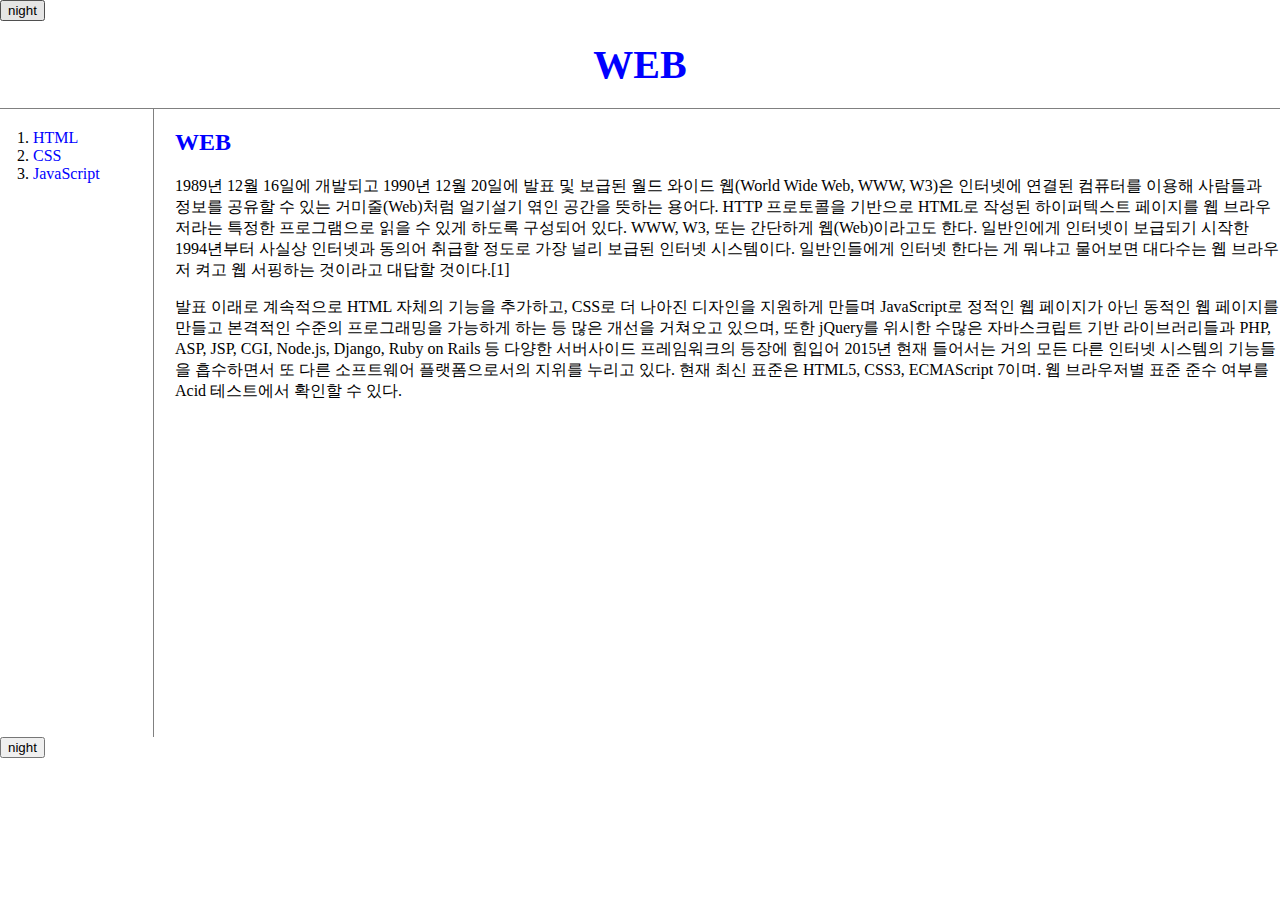
<file: index.html>
<!doctype html>
<html>
  <head>
    <title>WEB1 - Welcome</title>
    <meta charset="utf-8">
    <link rel="stylesheet" href="style.css">

    <title>WEB1 - JavaScript</title>
    <meta charset="utf-8">
    <link rel="stylesheet" href="style.css">
    <input type="button" value="night" onclick="nightDayHandler(this);">

    <script src = "colors.js"> </script>
  </head>



  <body>
    <h1><a href="index.html">WEB</a></h1>

    <div id="grid">
      <ol>
        <li><a href="1.html" > HTML</a></li>
        <li><a href="2.html" > CSS</a></li>
        <li><a href="3.html"> JavaScript</a></li>
      </ol>

      <div id="article">
        <h2><a href="http://info.cern.ch" target="_blank" title="Origin of Website">WEB</a></h2>
        <p>

          1989년 12월 16일에 개발되고 1990년 12월 20일에 발표 및 보급된 월드 와이드 웹(World Wide Web, WWW, W3)은 인터넷에 연결된 컴퓨터를 이용해 사람들과 정보를 공유할 수 있는 거미줄(Web)처럼 얼기설기 엮인 공간을 뜻하는 용어다. HTTP 프로토콜을 기반으로 HTML로 작성된 하이퍼텍스트 페이지를 웹 브라우저라는 특정한 프로그램으로 읽을 수 있게 하도록 구성되어 있다. WWW, W3, 또는 간단하게 웹(Web)이라고도 한다. 일반인에게 인터넷이 보급되기 시작한 1994년부터 사실상 인터넷과 동의어 취급할 정도로 가장 널리 보급된 인터넷 시스템이다. 일반인들에게 인터넷 한다는 게 뭐냐고 물어보면 대다수는 웹 브라우저 켜고 웹 서핑하는 것이라고 대답할 것이다.[1]
        </p>

        <p>
          발표 이래로 계속적으로 HTML 자체의 기능을 추가하고, CSS로 더 나아진 디자인을 지원하게 만들며 JavaScript로 정적인 웹 페이지가 아닌 동적인 웹 페이지를 만들고 본격적인 수준의 프로그래밍을 가능하게 하는 등 많은 개선을 거쳐오고 있으며, 또한 jQuery를 위시한 수많은 자바스크립트 기반 라이브러리들과 PHP, ASP, JSP, CGI, Node.js, Django, Ruby on Rails 등 다양한 서버사이드 프레임워크의 등장에 힘입어 2015년 현재 들어서는 거의 모든 다른 인터넷 시스템의 기능들을 흡수하면서 또 다른 소프트웨어 플랫폼으로서의 지위를 누리고 있다. 현재 최신 표준은 HTML5, CSS3, ECMAScript 7이며. 웹 브라우저별 표준 준수 여부를 Acid 테스트에서 확인할 수 있다.

        </p>
      </div>
    </div>

    <div id="media">
      <iframe width="560" height="315" src="https://www.youtube.com/embed/tZooW6PritE" title="YouTube video player" frameborder="0" allow="accelerometeautoplay; clipboard-write; encrypted-media; gyroscope; picture-in-picture" allowfullscreen></iframe>
    </div>

    <div id="disqus_thread"></div>
<script>
    /**
    *  RECOMMENDED CONFIGURATION VARIABLES: EDIT AND UNCOMMENT THE SECTION BELOW TO INSERT DYNAMIC VALUES FROM YOUR PLATFORM OR CMS.
    *  LEARN WHY DEFINING THESE VARIABLES IS IMPORTANT: https://disqus.com/admin/universalcode/#configuration-variables    */
    /*
    var disqus_config = function () {
    this.page.url = PAGE_URL;  // Replace PAGE_URL with your page's canonical URL variable
    this.page.identifier = PAGE_IDENTIFIER; // Replace PAGE_IDENTIFIER with your page's unique identifier variable
    };
    */
    (function() { // DON'T EDIT BELOW THIS LINE
    var d = document, s = d.createElement('script');
    s.src = 'https://web1-dy3cqy2sct.disqus.com/embed.js';
    s.setAttribute('data-timestamp', +new Date());
    (d.head || d.body).appendChild(s);
    })();
</script>
<noscript>Please enable JavaScript to view the <a href="https://disqus.com/?ref_noscript">comments powered by Disqus.</a></noscript>


  </body>
<input type="button" value="night" onclick="nightDayHandler(this)">
</html>
</file>
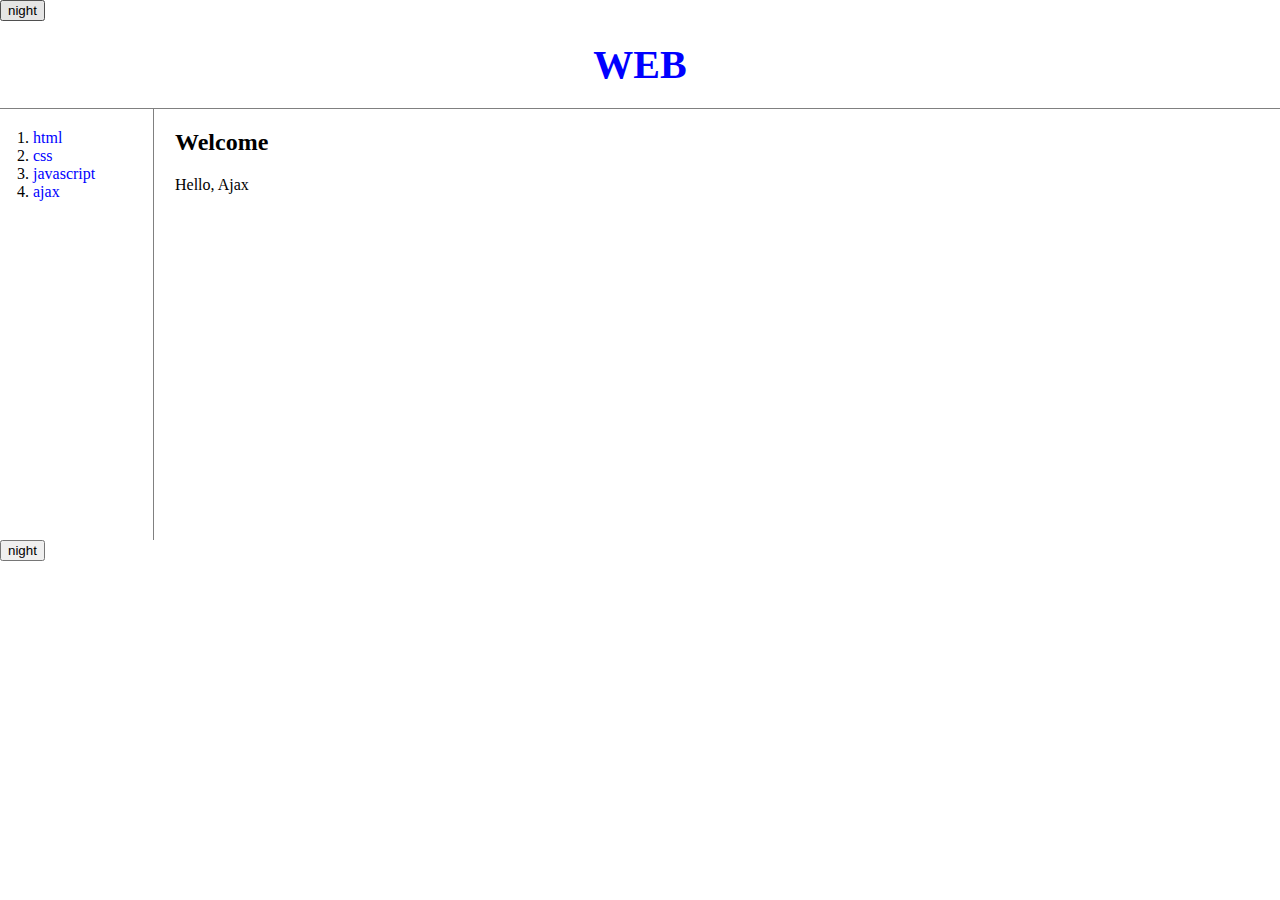
<file: ajax/index.html>
<!doctype html>
<html>
  <head>
    <title>WEB1 - Welcome</title>
    <meta charset="utf-8">
    <link rel="stylesheet" href="style.css">
    <input type="button" value="night" onclick="nightDayHandler(this);">

    
  </head> 



  <body>
    <h1><a href="#!welcome" onclick="fetchPage('welcome')">WEB</a></h1>

    <div id="grid">
      <ol id="nav">
       
      </ol>

      <article></article>
    </div>

    <div id="media">
      <iframe width="560" height="315" src="https://www.youtube.com/embed/tZooW6PritE" title="YouTube video player" frameborder="0" allow="accelerometeautoplay; clipboard-write; encrypted-media; gyroscope; picture-in-picture" allowfullscreen></iframe>
    </div>

    <div id="disqus_thread"></div>
     
    <script src = "colors.js"> </script>
    <script src = "fetch.js"> </script>  
  </body>
<input type="button" value="night" onclick="nightDayHandler(this)">
</html>
</file>
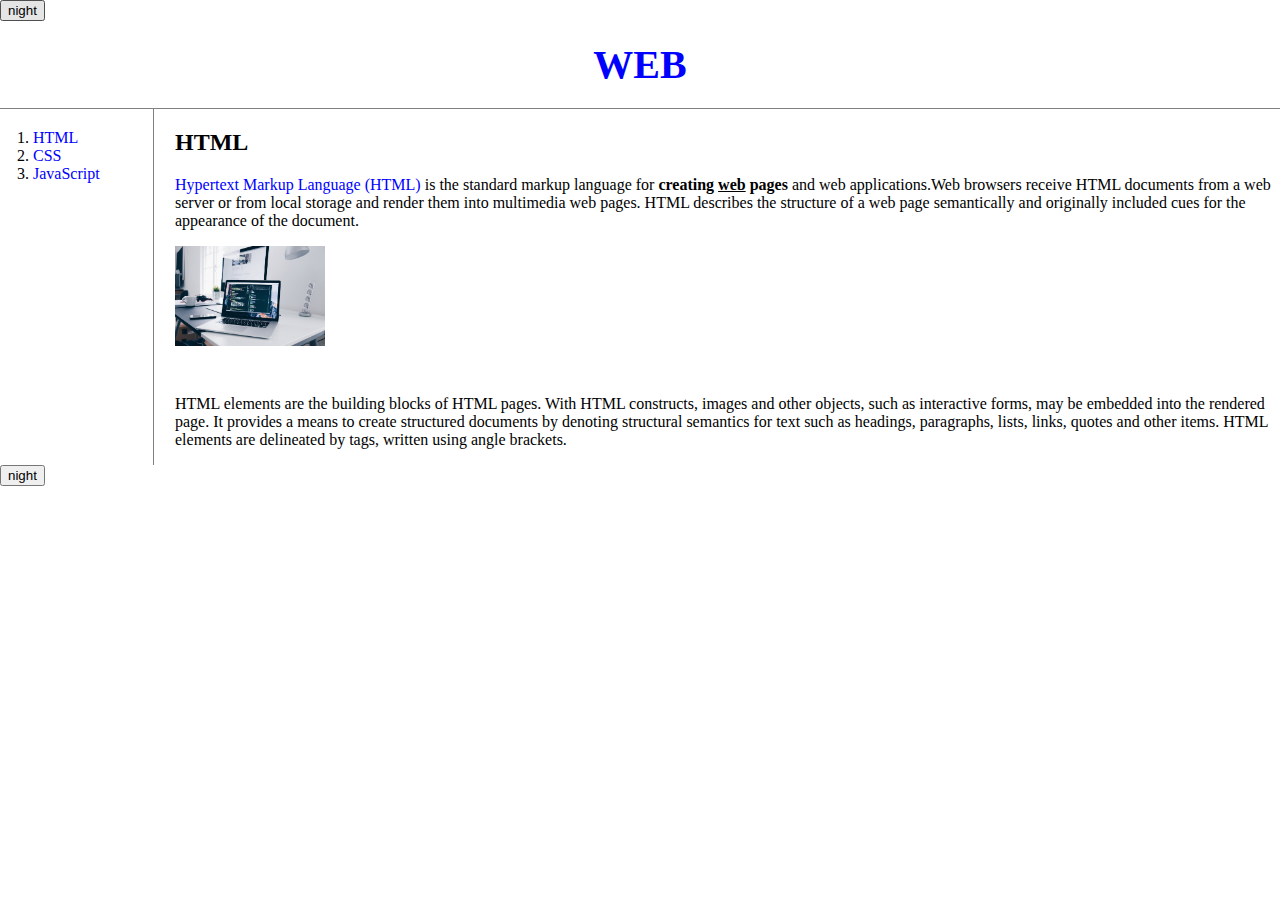
<file: 1.html>
<!doctype html>
<html>
  <head>
    <title>WEB1 - HTML</title>
    <meta charset="utf-8">
    <link rel="stylesheet" href="style.css">

    <title>WEB1 - JavaScript</title>
    <meta charset="utf-8">
    <link rel="stylesheet" href="style.css">
    <input type="button" value="night" onclick="nightDayHandler(this);">

    <script src = "colors.js"> </script>
  </head>

  <body>
    <h1><a href="index.html">WEB</a></h1>

    <div id="grid">
      <ol>
        <li><a href="1.html"> HTML</a></li>
        <li><a href="2.html"> CSS</a></li>
        <li><a href="3.html"> JavaScript</a></li>
      </ol>
      <div id="article">
        <h2>HTML</h2>
        <p>
          <a href="https://www.w3.org/" target="_blank" title = "W3C Website">Hypertext Markup Language (HTML)</a> is the standard markup language for <strong>creating <u>web</u> pages</strong> and web applications.Web browsers receive HTML documents from a web server or from local storage and render them into multimedia web pages. HTML describes the structure of a web page semantically and originally included cues for the appearance of the document.
        </p>
        <p>
          <img src="coding.jpg" width="150px">
        </p>

        <p style="margin-top:45px;">HTML elements are the building blocks of HTML pages. With HTML constructs, images and other objects, such as interactive forms, may be embedded into the rendered page. It provides a means to create structured documents by denoting structural semantics for text such as headings, paragraphs, lists, links, quotes and other items. HTML elements are delineated by tags, written using angle brackets.
        </p>
    </div>
  </div>
  </body>
<input type="button" value="night" onclick="nightDayHandler(this)">
</html>
</file>
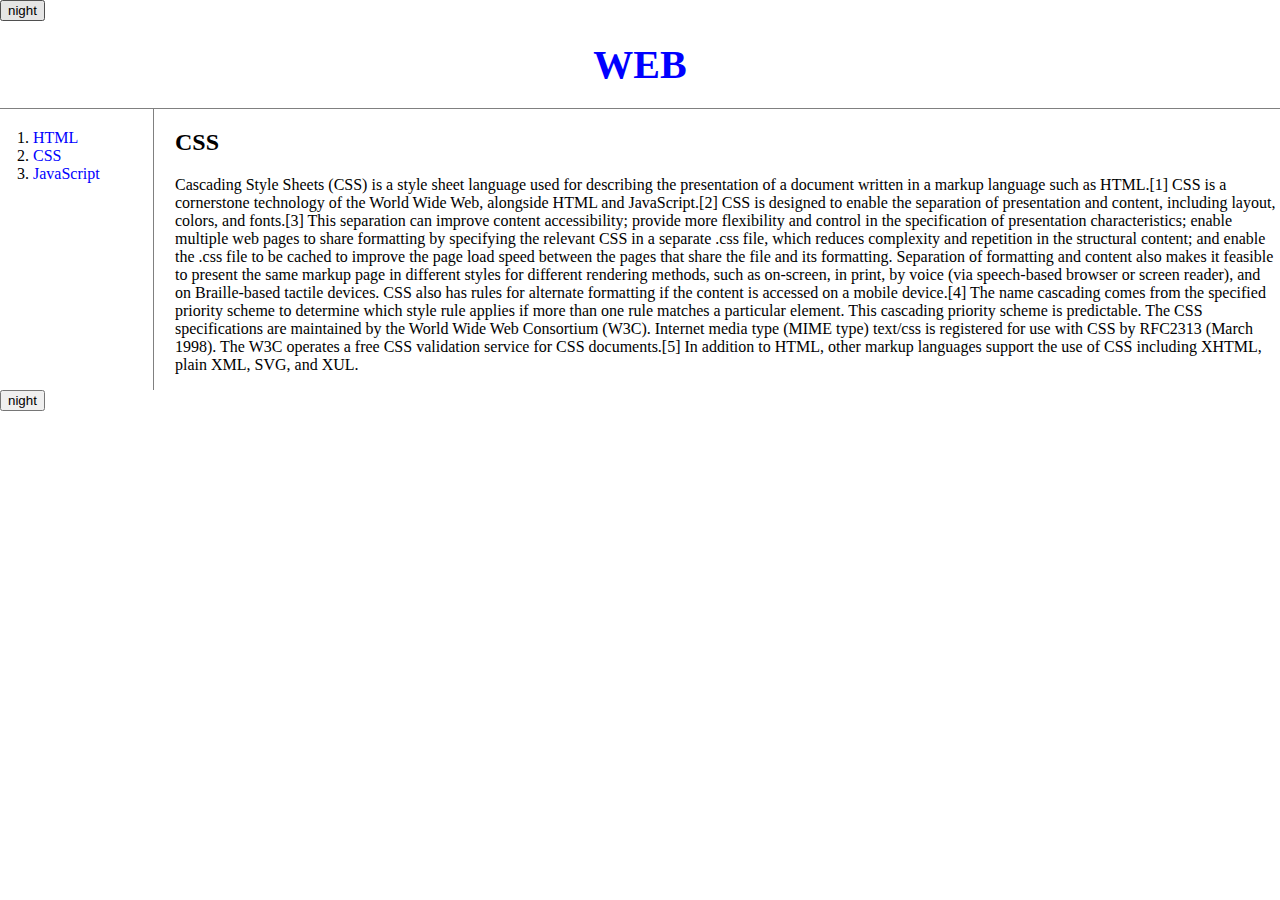
<file: 2.html>
<!doctype html>
<html>
  <head>
    <title>WEB1 - CSS</title>
    <meta charset="utf-8">

    <script type="text/javascript">
      /*
      권력은 태그선택자 < class < ID 이다. 즉 태그에서 회색으로 하라고 해도 ID가 빨간색으로하라고 하면 빨강이여
      그대신 ID는 한번밖에 못쓰는거여!

      검색어로는 CSS Selector 를 해보면 돼.
      */
    </script>


    <link rel="stylesheet" href="style.css">
    <title>WEB1 - JavaScript</title>
    <meta charset="utf-8">
    <link rel="stylesheet" href="style.css">
    <input type="button" value="night" onclick="nightDayHandler(this);">

    <script src = "colors.js"> </script>

    
  </head>

  <body>
    <h1><a href="index.html">WEB</a></h1>

    <div id="grid">
      <ol>
        <li><a href="1.html" > HTML</a></li>
        <li><a href="2.html" > CSS</a></li>
        <li><a href="3.html"> JavaScript</a></li>
      </ol>

      <div id="article">
        <h2>CSS</h2>
          <p>
            Cascading Style Sheets (CSS) is a style sheet language used for describing the presentation of a document written in a markup language such as HTML.[1] CSS is a cornerstone technology of the World Wide Web, alongside HTML and JavaScript.[2]

            CSS is designed to enable the separation of presentation and content, including layout, colors, and fonts.[3] This separation can improve content accessibility; provide more flexibility and control in the specification of presentation characteristics; enable multiple web pages to share formatting by specifying the relevant CSS in a separate .css file, which reduces complexity and repetition in the structural content; and enable the .css file to be cached to improve the page load speed between the pages that share the file and its formatting.

            Separation of formatting and content also makes it feasible to present the same markup page in different styles for different rendering methods, such as on-screen, in print, by voice (via speech-based browser or screen reader), and on Braille-based tactile devices. CSS also has rules for alternate formatting if the content is accessed on a mobile device.[4]

            The name cascading comes from the specified priority scheme to determine which style rule applies if more than one rule matches a particular element. This cascading priority scheme is predictable.

            The CSS specifications are maintained by the World Wide Web Consortium (W3C). Internet media type (MIME type) text/css is registered for use with CSS by RFC2313 (March 1998). The W3C operates a free CSS validation service for CSS documents.[5]

            In addition to HTML, other markup languages support the use of CSS including XHTML, plain XML, SVG, and XUL.
          </P>

      </div>

    </div>


  </body>
<input type="button" value="night" onclick="nightDayHandler(this)">
</html>
</file>
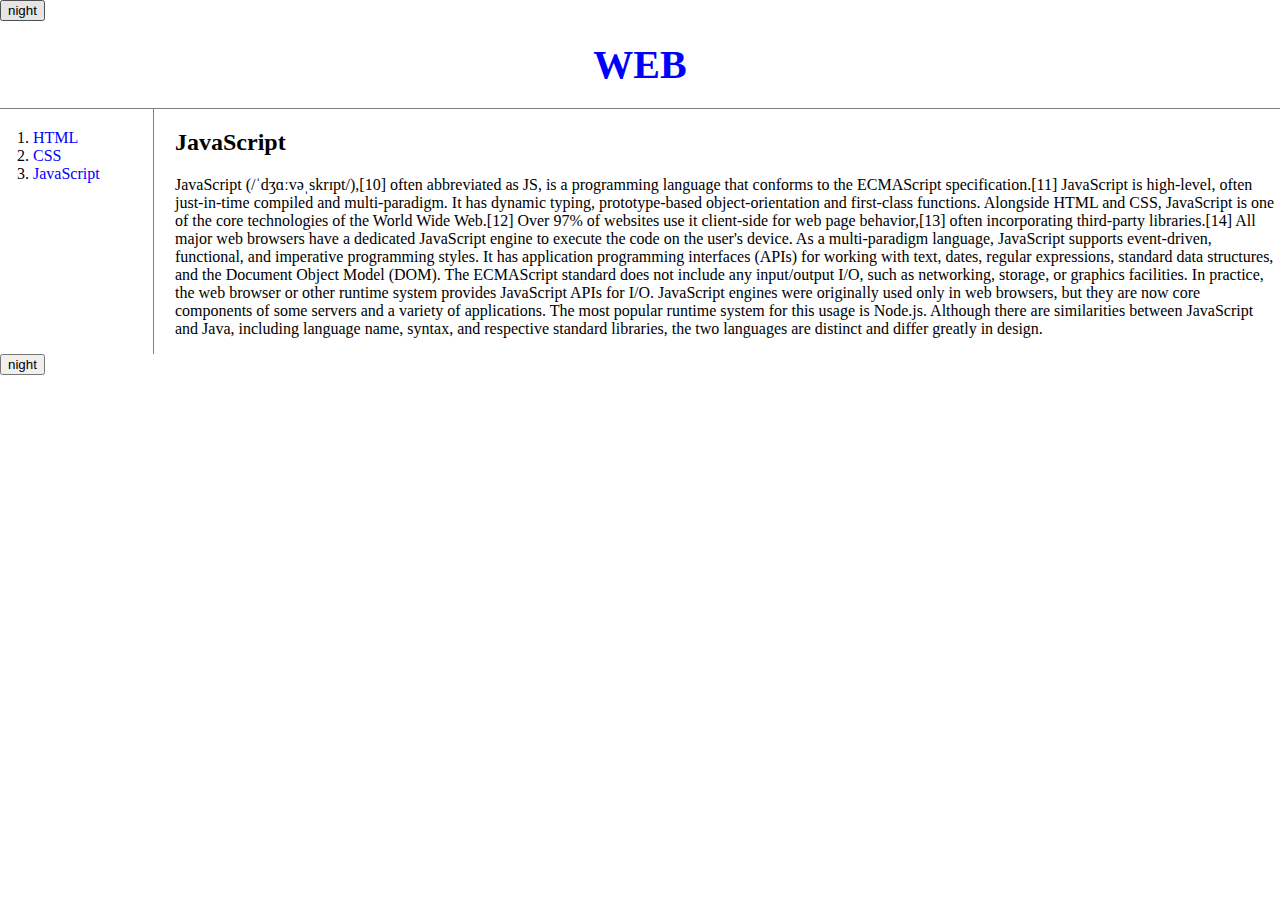
<file: 3.html>
<!doctype html>
<html>
  <head>
    <title>WEB1 - JavaScript</title>
    <meta charset="utf-8">
    <link rel="stylesheet" href="style.css">
    <input type="button" value="night" onclick="nightDayHandler(this);">
    <script src = "colors.js"> </script>
  </head>

  <body>
    <h1><a href="index.html">WEB</a></h1>


    <div id="grid">
      <ol>

        <li><a href="1.html"> HTML</a></li>
        <li><a href="2.html"> CSS</a></li>
        <li><a href="3.html"> JavaScript</a></li>
      </ol>
      <div id="article">
        <h2>JavaScript</h2>
        <p>
          JavaScript (/ˈdʒɑːvəˌskrɪpt/),[10] often abbreviated as JS, is a programming language that conforms to the ECMAScript specification.[11] JavaScript is high-level, often just-in-time compiled and multi-paradigm. It has dynamic typing, prototype-based object-orientation and first-class functions.

          Alongside HTML and CSS, JavaScript is one of the core technologies of the World Wide Web.[12] Over 97% of websites use it client-side for web page behavior,[13] often incorporating third-party libraries.[14] All major web browsers have a dedicated JavaScript engine to execute the code on the user's device.

          As a multi-paradigm language, JavaScript supports event-driven, functional, and imperative programming styles. It has application programming interfaces (APIs) for working with text, dates, regular expressions, standard data structures, and the Document Object Model (DOM).

          The ECMAScript standard does not include any input/output I/O, such as networking, storage, or graphics facilities. In practice, the web browser or other runtime system provides JavaScript APIs for I/O.

          JavaScript engines were originally used only in web browsers, but they are now core components of some servers and a variety of applications. The most popular runtime system for this usage is Node.js.

          Although there are similarities between JavaScript and Java, including language name, syntax, and respective standard libraries, the two languages are distinct and differ greatly in design.
        </p>

      </div>
    </div>
  </body>
  <input type="button" value="night" onclick="nightDayHandler(this)">
</html>
</file>
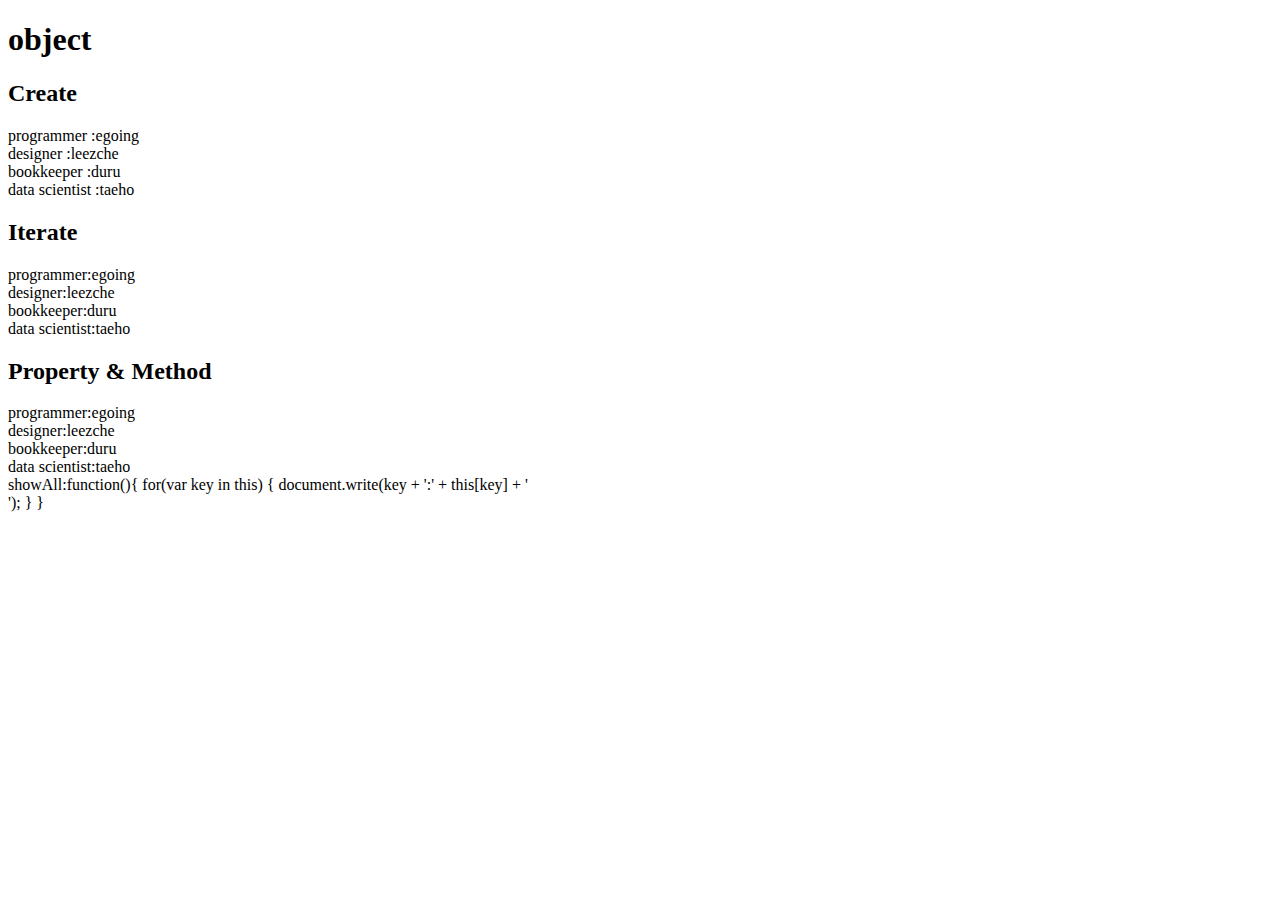
<file: ajax/ex10(object).html>
<!DOCTYPE html>
<html lang="en" dir="ltr">
  <head>
    <meta charset="utf-8">
    <title></title>
  </head>
  <body>
    <h1>object</h1>
    <h2>Create</h2>
    <script type="text/javascript">
      var coworkers = {
        "programmer" : "egoing",
        "designer" : "leezche"
      };
      document.write("programmer :" + coworkers.programmer + "<br>");
      document.write("designer :" + coworkers.designer + "<br>");
      coworkers.bookkeeper = "duru";
      document.write("bookkeeper :" + coworkers.bookkeeper + "<br>");
      coworkers["data scientist"] = "taeho";
      document.write("data scientist :" + coworkers["data scientist"] + "<br>");
    </script>

    <h2>Iterate</h2>
    <script type="text/javascript">
      for(var key in coworkers) {
        document.write(key + ':' + coworkers[key] + '<br>');
      }
    </script>

    <h2>Property & Method</h2>
    <script type="text/javascript">
      coworkers.showAll = function(){
        for(var key in this) {
          document.write(key + ':' + this[key] + '<br>');
        }
      }
    coworkers.showAll();  
    </script>

  </body>
</html>
</file>
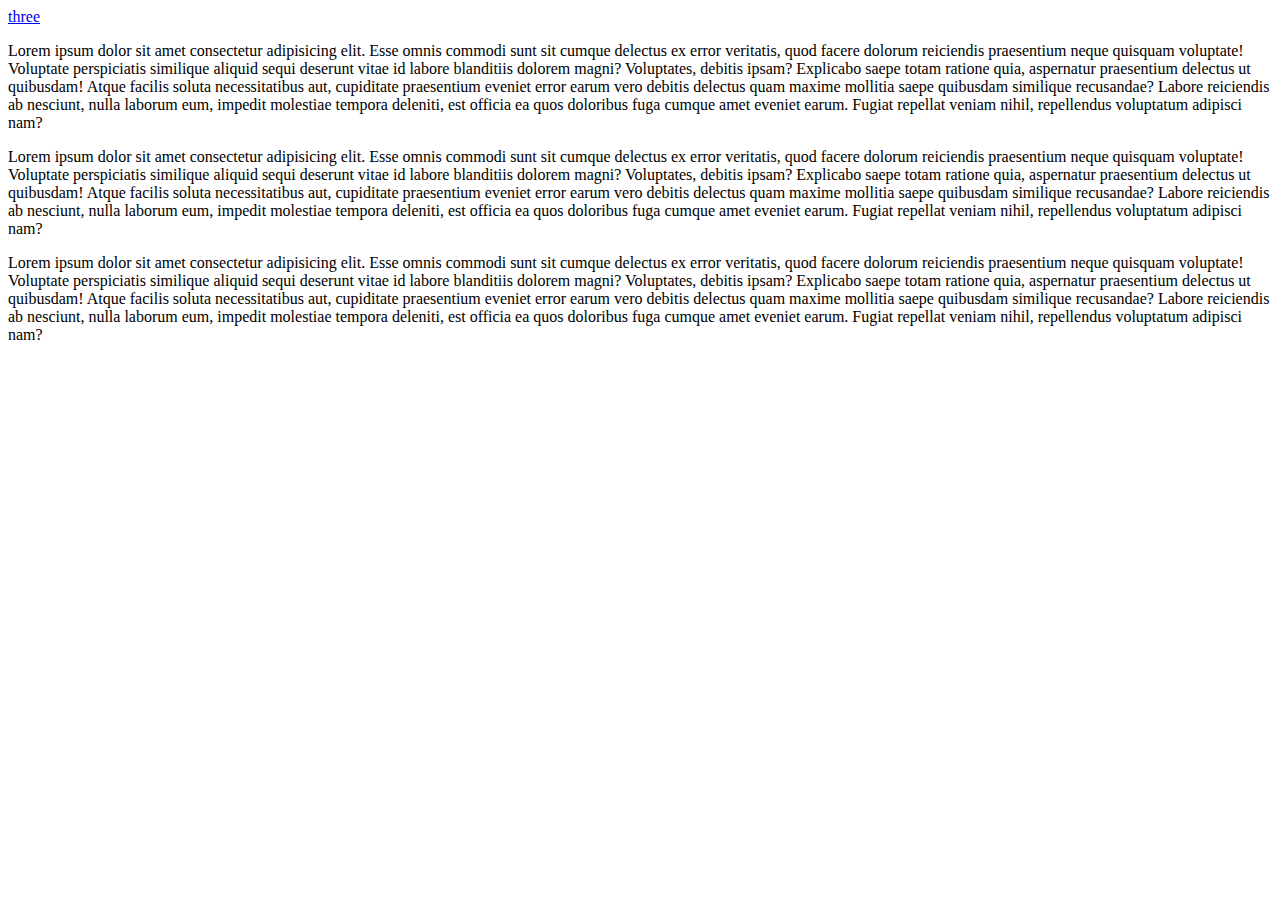
<file: ajax/hash.html>
<!DOCTYPE html>
<html lang="en">
<body>
    <a href="#three">three</a>
    <p>
        Lorem ipsum dolor sit amet consectetur adipisicing elit. Esse omnis commodi sunt sit cumque delectus ex error veritatis, quod facere dolorum reiciendis praesentium neque quisquam voluptate! Voluptate perspiciatis similique aliquid sequi deserunt vitae id labore blanditiis dolorem magni? Voluptates, debitis ipsam? Explicabo saepe totam ratione quia, aspernatur praesentium delectus ut quibusdam! Atque facilis soluta necessitatibus aut, cupiditate praesentium eveniet error earum vero debitis delectus quam maxime mollitia saepe quibusdam similique recusandae? Labore reiciendis ab nesciunt, nulla laborum eum, impedit molestiae tempora deleniti, est officia ea quos doloribus fuga cumque amet eveniet earum. Fugiat repellat veniam nihil, repellendus voluptatum adipisci nam?
    </p>  
    <p>
        Lorem ipsum dolor sit amet consectetur adipisicing elit. Esse omnis commodi sunt sit cumque delectus ex error veritatis, quod facere dolorum reiciendis praesentium neque quisquam voluptate! Voluptate perspiciatis similique aliquid sequi deserunt vitae id labore blanditiis dolorem magni? Voluptates, debitis ipsam? Explicabo saepe totam ratione quia, aspernatur praesentium delectus ut quibusdam! Atque facilis soluta necessitatibus aut, cupiditate praesentium eveniet error earum vero debitis delectus quam maxime mollitia saepe quibusdam similique recusandae? Labore reiciendis ab nesciunt, nulla laborum eum, impedit molestiae tempora deleniti, est officia ea quos doloribus fuga cumque amet eveniet earum. Fugiat repellat veniam nihil, repellendus voluptatum adipisci nam?
    </p>  
    <p id="three">
        Lorem ipsum dolor sit amet consectetur adipisicing elit. Esse omnis commodi sunt sit cumque delectus ex error veritatis, quod facere dolorum reiciendis praesentium neque quisquam voluptate! Voluptate perspiciatis similique aliquid sequi deserunt vitae id labore blanditiis dolorem magni? Voluptates, debitis ipsam? Explicabo saepe totam ratione quia, aspernatur praesentium delectus ut quibusdam! Atque facilis soluta necessitatibus aut, cupiditate praesentium eveniet error earum vero debitis delectus quam maxime mollitia saepe quibusdam similique recusandae? Labore reiciendis ab nesciunt, nulla laborum eum, impedit molestiae tempora deleniti, est officia ea quos doloribus fuga cumque amet eveniet earum. Fugiat repellat veniam nihil, repellendus voluptatum adipisci nam?
    </p> 
    <script>
        if (location.hash) {
            console.log(location.hash.substr(1));
        } else {
            
        }
    </script>   
</body>
</html>
</file>
<file: style.css>
#grid{
  display: grid;
  grid-template-columns: 150px 1fr;
}
#grid ol{
  padding-left:33px;
}
#grid #article{
  padding-left: 25px;
}
#media{
  padding-left: 25px;
  border-left: 1px solid gray;
  width:10px;
  margin-left: 153px;
}
body{
  margin:0;
}
a {
  color:blue;
  text-decoration: none;
}
h1 {
  font-size: 40px;
  text-align: center;
  border-bottom: 1px solid gray;
  margin:0;
  padding:20px;
}
ol{
  border-right: 1px solid gray;
  width:100px;
  margin: 0;
  padding:20px;
}
@media(max-width:800px){
  #grid{
    display: block;
  }
  ol{
    border-right: none;
  }
  h1{
    border-bottom: none;
  }
  #media{
    border-left:none;
    padding-left: none;
    margin-left: 0px;
  }
}
</file>
<file: ajax/style.css>
#grid{
  display: grid;
  grid-template-columns: 150px 1fr;
}
#grid ol{
  padding-left:33px;
}
#grid article{
  padding-left: 25px;
}
#media{
  padding-left: 25px;
  border-left: 1px solid gray;
  width:10px;
  margin-left: 153px;
}
body{
  margin:0;
}
a {
  color:blue;
  text-decoration: none;
}
h1 {
  font-size: 40px;
  text-align: center;
  border-bottom: 1px solid gray;
  margin:0;
  padding:20px;
}
ol{
  border-right: 1px solid gray;
  width:100px;
  margin: 0;
  padding:20px;
}
@media(max-width:800px){
  #grid{
    display: block;
  }
  ol{
    border-right: none;
  }
  h1{
    border-bottom: none;
  }
  #media{
    border-left:none;
    padding-left: none;
    margin-left: 0px;
  }
}
</file>
